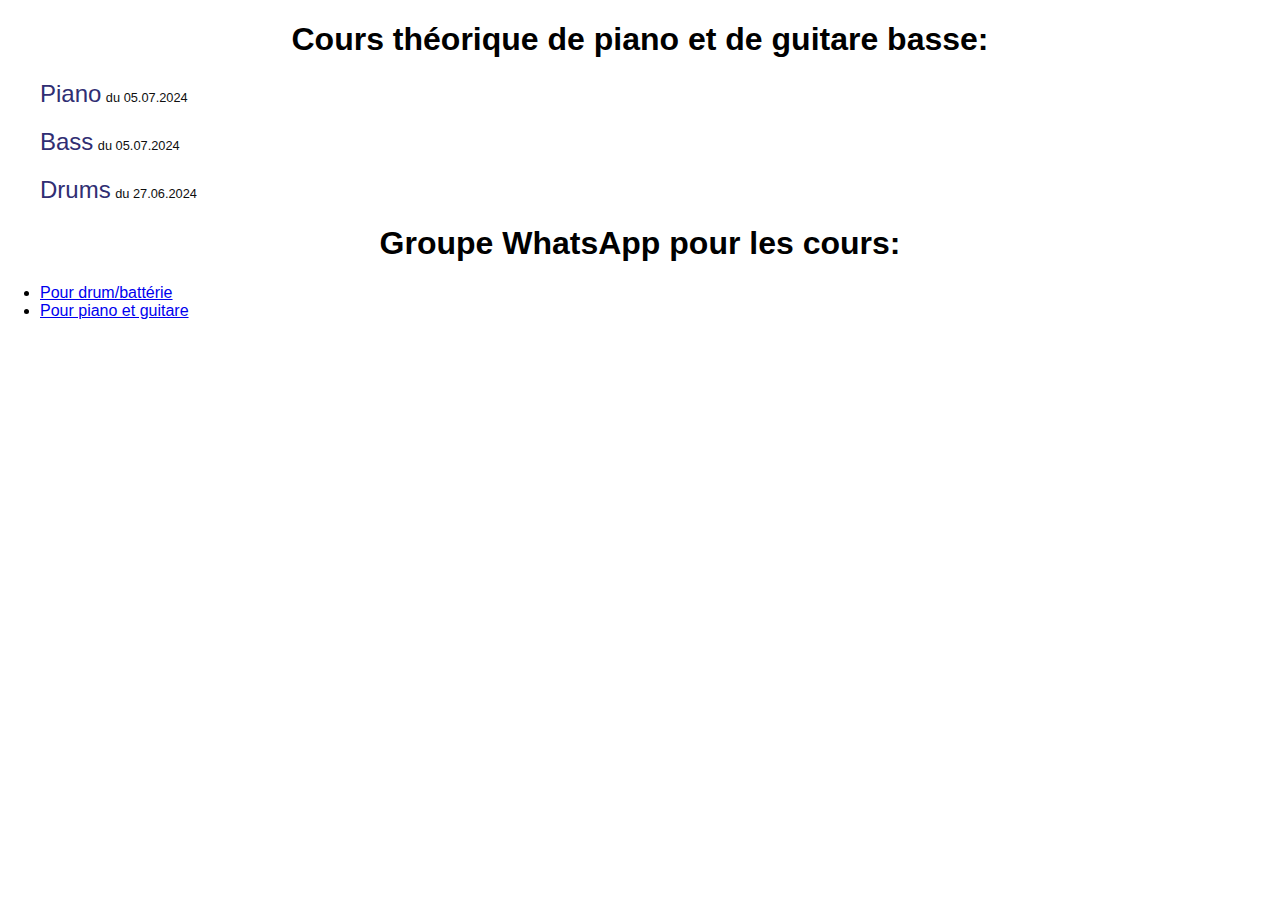
<file: index.html>
<!DOCTYPE html>
<html lang="fr">
  <head>
    <meta charset="UTF-8" />
    <meta name="viewport" content="width=device-width, initial-scale=1.0" />
    <title>cours de musique</title>
    <link rel="stylesheet" href="style.css" />
  </head>
  <body>
    <div class="body">
      <h1>Cours théorique de piano et de guitare basse:</h1>
      <div class="pdf-content">
        <ul class="pdf-list">
          <li>
            <a href="pdfs/piano.pdf" target="_blank">Piano</a>
            <span class="update-date">du 05.07.2024</span>
          </li>
          <li>
            <a href="pdfs/bass.pdf" target="_blank">Bass</a>
            <span class="update-date">du 05.07.2024</span>
          </li>
          <li>
            <a href="pdfs/Leçon 1.pdf" target="_blank">Drums</a>
            <span class="update-date">du 27.06.2024</span>
          </li>
        </ul>
      </div>
      <h1>Groupe WhatsApp pour les cours:</h1>
      <div class="grp-content">
        <ul class="grp-list">
          <li>
            <a
              href="https://chat.whatsapp.com/LWSylDAwoDh19AnRC5tCi5"
              target="_blank"
              >Pour drum/battérie</a
            >
          </li>
          <li>
            <a
              href="https://chat.whatsapp.com/CttiiL91LdaGKpGpVvfN8H"
              target="_blank"
              >Pour piano et guitare</a
            >
          </li>
        </ul>
      </div>
    </div>
  </body>
</html>
</file>
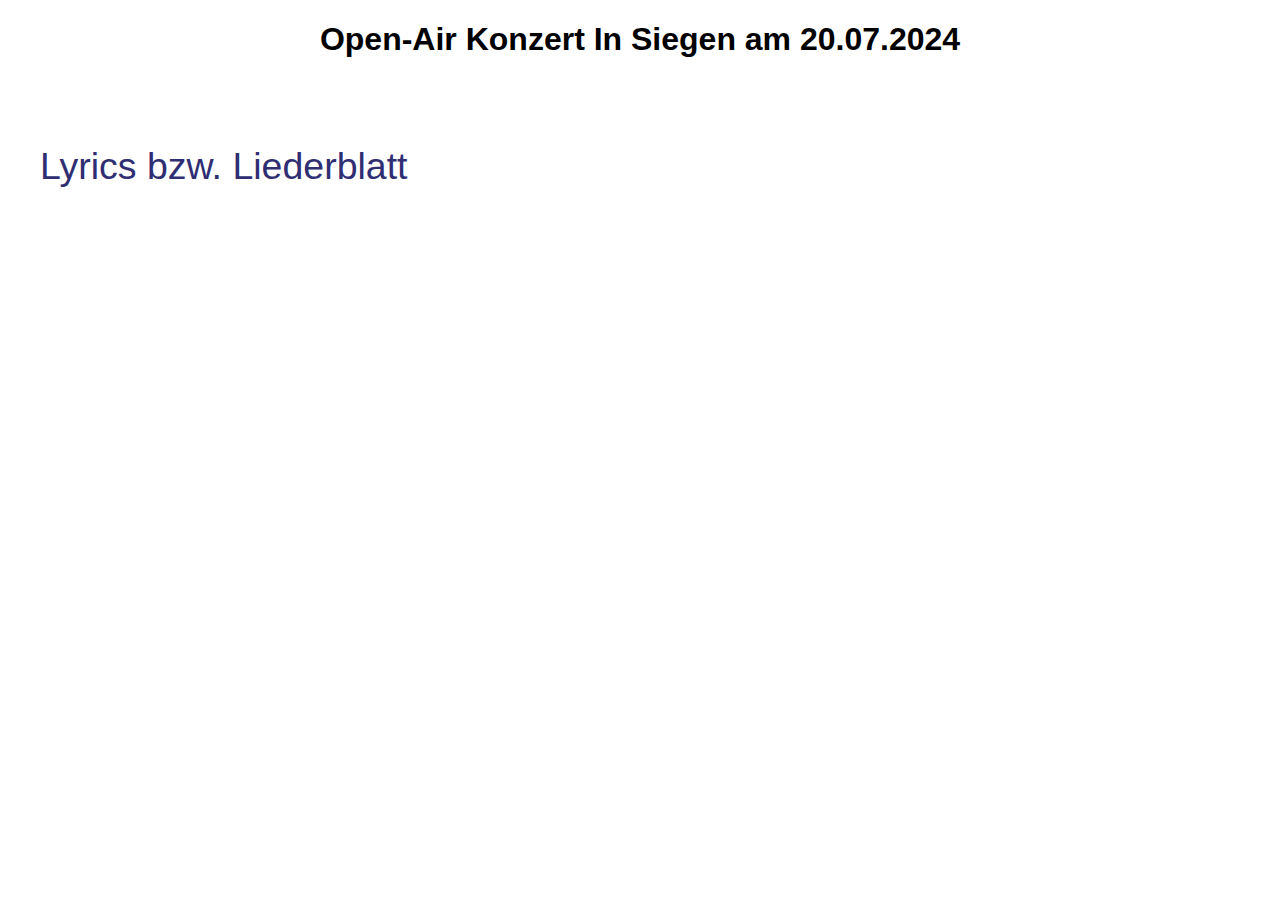
<file: oak/index.html>
<!DOCTYPE html>
<html lang="de">
  <head>
    <meta charset="UTF-8" />
    <meta name="viewport" content="width=device-width, initial-scale=1.0" />
    <title>open-air konzert in Siegen</title>
    <link rel="stylesheet" href="../style.css" />
  </head>
  <body>
    <div class="body">
      <h1>Open-Air Konzert In Siegen am 20.07.2024</h1>
      <div class="pdf-content" style="font-size: 25px">
        <ul class="pdf-list">
          <li style="padding-top: 5%">
            <a href="liederblatt.pdf" target="_blank"
              >Lyrics bzw. Liederblatt</a
            >
          </li>
        </ul>
      </div>
    </div>
  </body>
</html>
</file>
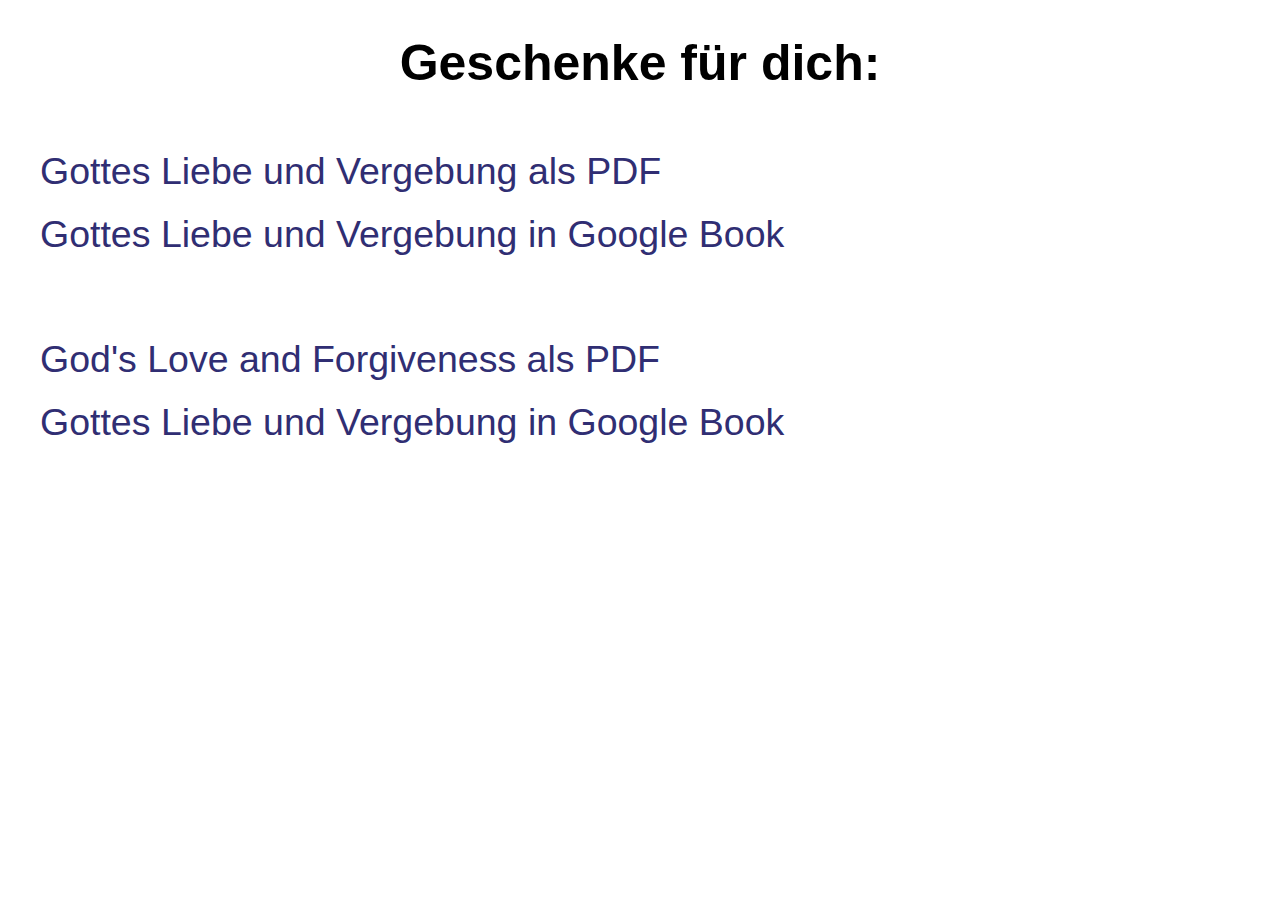
<file: oak/books/index.html>
<!DOCTYPE html>
<html lang="de">
  <head>
    <meta charset="UTF-8" />
    <meta name="viewport" content="width=device-width, initial-scale=1.0" />
    <title>Books</title>
    <link rel="stylesheet" href="../../style.css" />
  </head>
  <body>
    <div class="body">
      <h1 style="font-size: 50px">Geschenke für dich:</h1>
      <div class="pdf-content" style="font-size: 25px">
        <ul class="pdf-list">
          <li style="padding-top: 2%">
            <a href="gottes-liebe-und-vergebung.pdf" target="_blank"
              >Gottes Liebe und Vergebung als PDF</a
            >
          </li>
          <li>
            <a
              href="https://play.google.com/store/books/details/Zacharias_Tanee_Fomum_Die_Liebe_und_die_Vergebung?id=hNAvBwAAQBAJ"
              target="_blank"
              >Gottes Liebe und Vergebung in Google Book</a
            >
          </li>
          <li style="padding-top: 5%">
            <a href="god-love-and-forgiveness.pdf" target="_blank"
              >God's Love and Forgiveness als PDF</a
            >
          </li>
          <li>
            <a
              href="https://play.google.com/store/books/details/Zacharias_Tanee_Fomum_Die_Liebe_und_die_Vergebung?id=hNAvBwAAQBAJ"
              target="_blank"
              >Gottes Liebe und Vergebung in Google Book</a
            >
          </li>
        </ul>
      </div>
    </div>
  </body>
</html>
</file>
<file: style.css>
html,
body {
  margin: 0;
  padding: 0;
  height: 100%;
  font-family: Arial, sans-serif;
  overflow: hidden;
}

h1 {
  text-align: center;
}

.content {
  position: relative;
  text-align: center;
  top: 30%;
}

.pdf-list {
  list-style: none;
}

.pdf-list li {
  margin: 20px 0;
}

.pdf-list a {
  color: rgb(48, 46, 115);
  text-decoration: none;
  font-size: 1.5em;
}

.pdf-list a:hover {
  text-decoration: underline;
  color: rgb(15, 15, 15);
  font-size: 1.6em;
}

.update-date {
  color: rgb(15, 15, 15);
  font-size: 0.8em;
}
</file>
